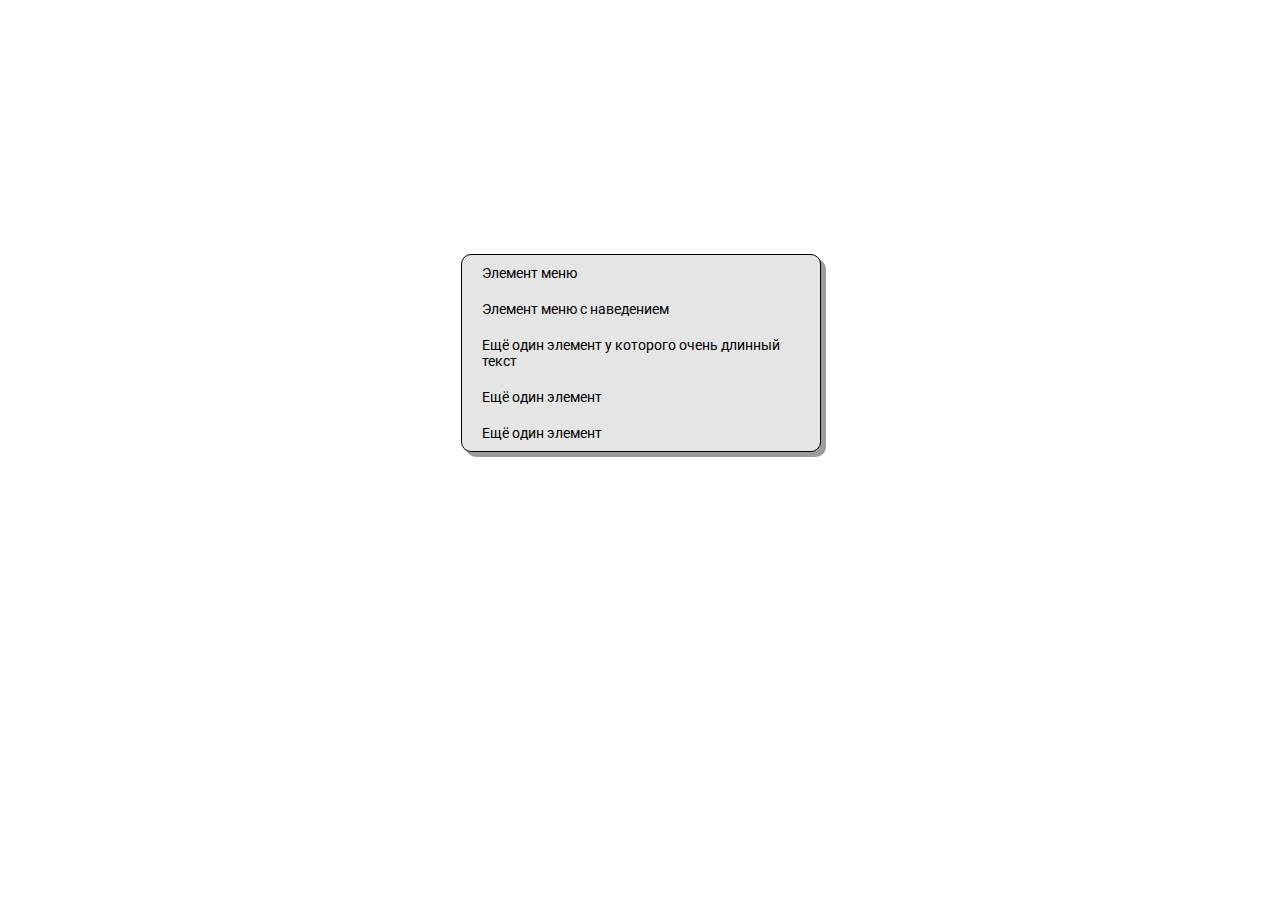
<file: task01/index.html>
<!DOCTYPE html>
<html lang="ru">
    <head>
  <meta charset="UTF-8">
      <title>Задача 1</title>
        <link rel="stylesheet" href="main.css">
        <link rel= "preconnect" href="https://fonts.gstatic.com"> <!-Подключаю шрифты-->
        <link href="https://fonts.googleapis.com/css2?family=Roboto" rel="stylesheet">
    </head> 
<body> 

<nav>
  <ul>
    <li>Элемент меню</li>
    <li>Элемент меню с наведением</li>
    <li>Ещё один элемент у которого очень длинный текст</li>
    <li>Ещё один элемент</li>
    <li>Ещё один элемент</li>
  </ul>
</nav>


</body>
</html>
</file>
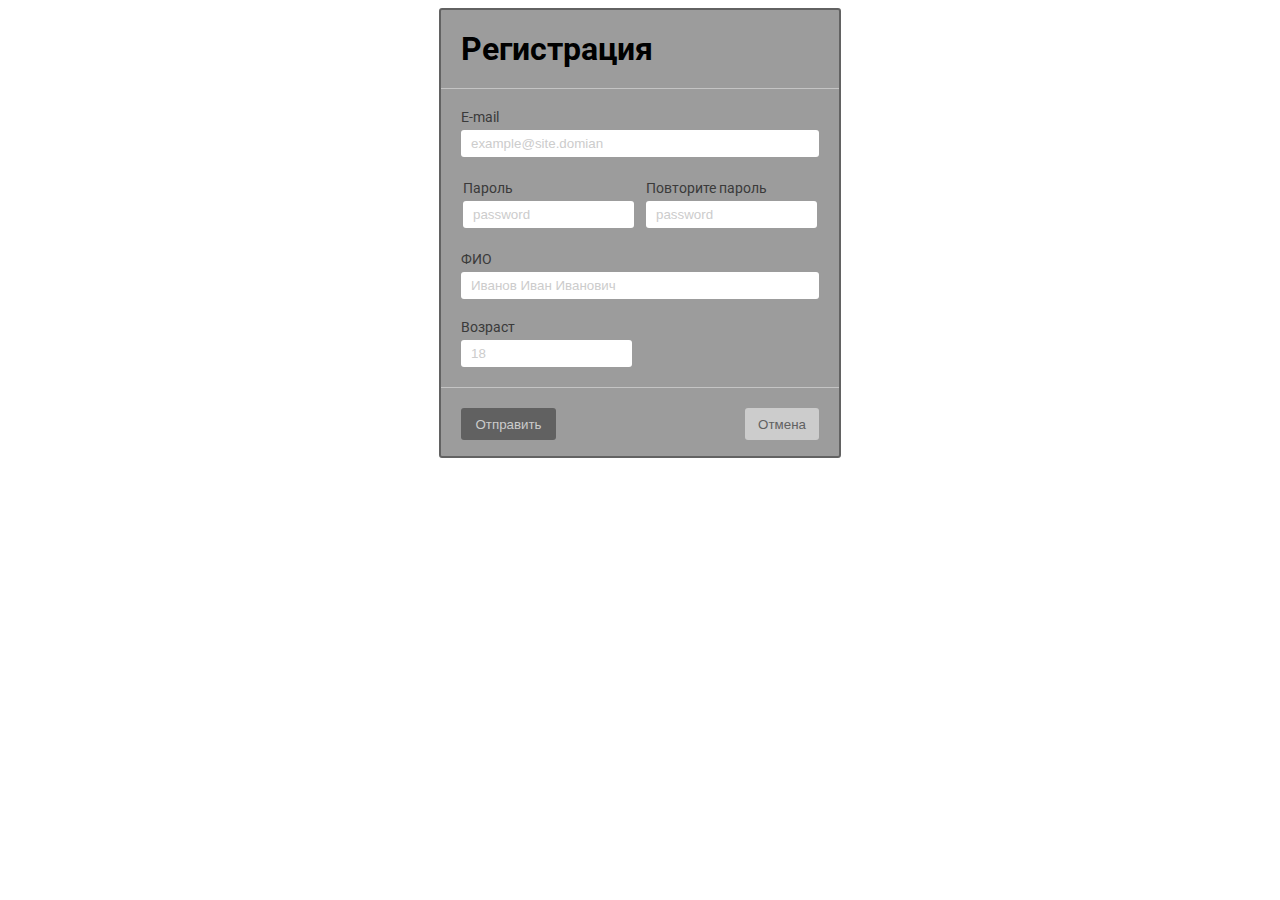
<file: task02/index.html>
<!DOCTYPE html>
<html lang="ru">
    <head>
  <meta charset="UTF-8">
      <title>Задача 2</title>
        <link rel="stylesheet" href="main.css">
        <link rel= "preconnect" href="https://fonts.gstatic.com"> 
        <link href="https://fonts.googleapis.com/css2?family=Roboto" rel="stylesheet">
    </head> 
<body> 
<form class = "registration">
 <h1>Регистрация</h1>
  <hr>

    <fieldset>
    <span>E-mail</span> 
    <input type = "e-mail" placeholder =  "example@site.domian" class = "fullfield">
    </fieldset>
    
    <fieldset> 
      <table>
        <tr >
          <td id = "pass">
          <span>Пароль </span><input type = "password" placeholder =  "password">
          </td>
          <td id = "repeatpass">
          <span>Повторите пароль </span><input type = "password" placeholder =  "password">
          </td>
        </tr>
      </table>
    </fieldset>

    <fieldset>
      <span>ФИО </span><input type = "text" placeholder =  "Иванов Иван Иванович" class = "fullfield">
    </fieldset>
     
     <fieldset>
      <span>Возраст </span><input type = "number" placeholder =  "18">
     </fieldset>
        <hr>
    <fieldset>
      <input type = "button" id = "send" value = "Отправить" />
      <input type = "button" id = "cancel" value = "Отмена" />
    </fieldset>
</form>

</body>
</html>
</file>
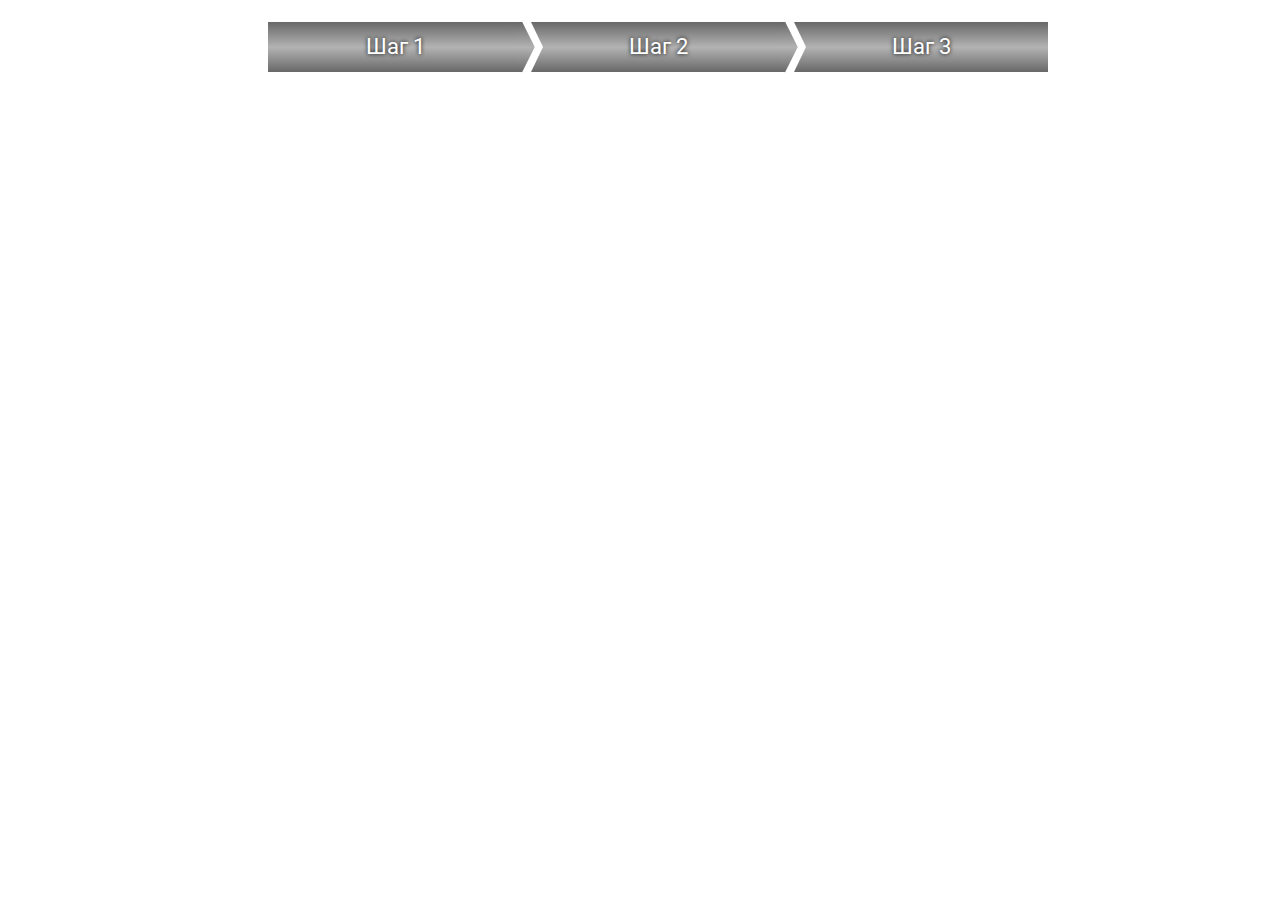
<file: task03/index.html>
<!DOCTYPE html>
<html lang="ru">
    <head>
  <meta charset="UTF-8">
      <title>Задача 3</title>
        <link rel="stylesheet" href="main.css">
        <link rel= "preconnect" href="https://fonts.gstatic.com"> 
        <link href="https://fonts.googleapis.com/css2?family=Roboto" rel="stylesheet">
    </head> 
<body> 
  <div id = "step">
    <ul>
      <li>Шаг 1</li>
      <li>Шаг 2</li>
      <li>Шаг 3</li>
    </ul>
  </div>

</body>
</html>
</file>
<file: task01/main.css>
ul {
  position: absolute;
  left: 50%;
  top: 50%;
  margin-left: -179px;
  margin-top: -196px;
  width: 358px; 
  background-color: #E5E5E5;
  border: 1px solid black;
  border-radius: 10px;
  padding: 0;
  box-shadow: 5px 5px #9C9C9C;
}

li {
	display:block;
	list-style:none;
	padding: 10px 20px 10px 20px;
	font-family: Roboto, serif;
	font-size: 14px;
	line-height: 16px;
	white-space: pre-line;
}

li:hover {
	background-color: #9C9C9C;
	cursor:pointer;
}

li:first-child {
	border-radius: 10px 10px 0px 0px;
}

li:last-child {
	border-radius: 0px 0px 10px 10px;
}
</file>
<file: task02/main.css>
.registration {
left: -330px;
top: -200px;
margin:auto;
width: 358px;/*Сам размер рамки 400х448 (но из-за того что размер учитывается с padding и рамкой ужал _-22px-*/
height: 406px;
padding:20px;
border: 2px solid #626262;
border-radius:3px;
background-color: #9C9C9C;
font-family: Roboto;
	
}

h1 {
	margin: 0px 20px 20px 0px;
	font-size:32px;
	line-height: 38px;
}

hr {
	margin: 20px -20px 0px -20px ;
	border: none; 
    color: #c4c4c4; 
    background-color: #c4c4c4; /* Цвет для браузера Firefox и Opera */
    height: 1px;
}

fieldset{		
	border:none;
	padding: 20px 0px 0px 0px;
	margin:0 auto;
	font-size:14px;
	line-height: 16px;
}

span {
	display: block;
	color:#3a3a3a;
	margin-bottom: 5px;
}

input {
	width: 151px;/*вычитаю pad и border*/
	padding: 6px 10px 6px 10px;
	border: none;
	border-radius:3px;
	outline:none;
}

table{
	width: 100%;
}


/*placeholder для разных браузеров*/
::-webkit-input-placeholder {color:#cccccc;}
::-moz-placeholder          {color:#cccccc;}/* Firefox 19+ */
:-moz-placeholder           {color:#cccccc;}/* Firefox более старый*/
:-ms-input-placeholder      {color:#cccccc;}


.fullfield {/*полное поле элемента*/
	width: 338px;/*вычитаю pad и border*/	
}

#pass {/*стиль ячейки окна пароля*/
	padding-left: 0px;	
}

#repeatpass {/*стиль ячейки окна повторного пароля*/
	padding-right: 0px;
	float: right;
}

#send {/*кнопка Отправить*/
width: 95px;
height: 32px;
background-color: #616161; 
padding: 8px 12px 8px 12px;
text-align: center;
color: #CCCCCC;
border-radius: 3px;
cursor: pointer;
}

#cancel {/*Кнопка отмена*/
float:right;
width: 74px;
height: 32px;
background-color: #CCCCCC; 
padding: 8px 12px 8px 12px;
color: #616161;
border-radius: 3px;
text-align: center;
cursor: pointer;
}
</file>
<file: task03/main.css>
#step {/*контейнер для степпера*/
	margin:auto;
	text-align: center;
	font-family: Roboto;
	font-size:22px;
	line-height: 26px;
}


li {
  display: inline-block;
  position: relative;
  width: 254px;
  background:linear-gradient(180deg, #686868 0%, #B3B3B3 50.52%, #686868 100%);
  margin-right: 4px;/*отступ от краев до конца стрелочки*/  
  padding: 12px 0px 12px 0px;
  color:white;
  text-shadow: 0px 0px 4px  #000;
  cursor:pointer;
}

li:first-child:before {/*стираю первому потомку стиль левого бордера*/
  border: 0 none;
}

li:before {/*стиль бордера слева*/
  content:"";/*генерирую содержимое*/
  position: absolute;
  top: 0;
  border-left: 12px solid white;/*вырисовываю по точкам бордер*/
  border-bottom: 25px inset transparent;
  border-top: 25px inset transparent;
  width: 0;
  left: 0;
}

li:after {/*стрелочка дорисовывается справа*/
  content: "";
  position: absolute;
  transform: scaleX(0.5) rotate(45deg);/*пропорции вычислил по углам четырехугол*/
  height: 36px;
  width: 36px;
  right:-18px;
  top:7px;
  z-index: 1000;  
  background:linear-gradient(135deg, #686868 0%, #B3B3B3 50.52%, #686868 100%);
}

li:last-child:after {/*последнему потомку стираю свойства крайнего правого наполнения*/
  content: none;
}

li:active{
background:linear-gradient(180deg, #2EA239 0%, #62FD71 50.52%, #2EA139 100%);
text-shadow: 1px 0 1px #000, /*со всех сторон делаю обводку тенью*/
0 1px 1px #000, 
-1px 0 1px #000, 
0 -1px 1px #000;

}

li:active:after{   
  background:linear-gradient(135deg, #2EA239 0%, #62FD71 50.52%, #2EA139 100%);
}
</file>
